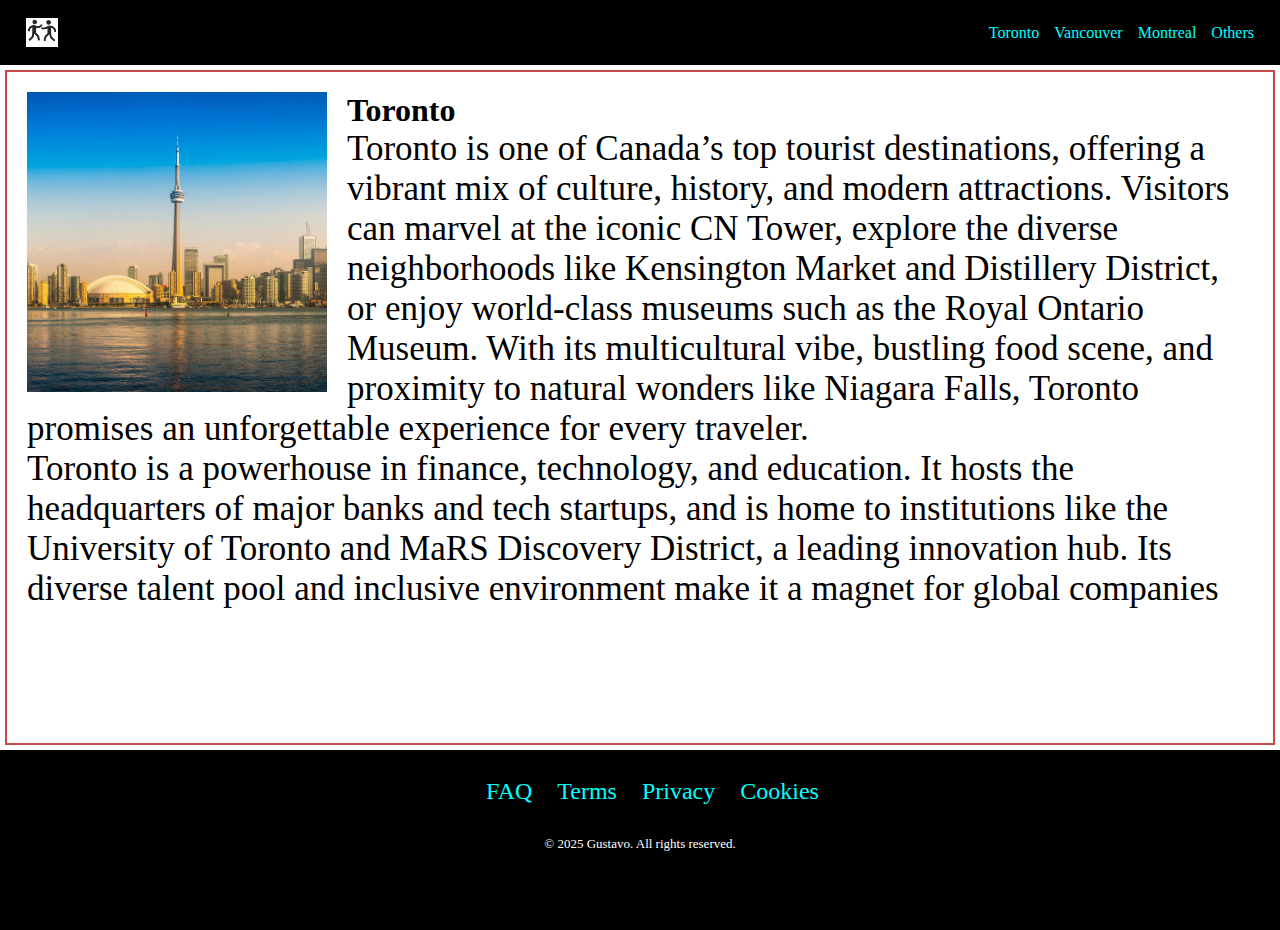
<file: index.html>
<!DOCTYPE html>
<html lang="en">

<head>
    <meta charset="UTF-8">
    <meta name="viewport" content="width=device-width, initial-scale=1.0">
    <link rel="stylesheet" href="./styles.css" />
    <title>Home - Flexbox Example</title>
</head>

<body>
    <header aria-label="Header Information">
        <nav aria-label="Navigation ELement">
            <a href="./index.html" class="logo"><img src="./assets/imgs/hifive.png" alt="logo"></a>
            <!--<span></span>-->
            <ul class="menu">
                <li><a href="#" class="navlink" id="current_page">Toronto</a></li>
                <li><a href="./pages/Vancouver.html" class="navlink">Vancouver</a></li>
                <li><a href="./pages/Montreal.html" class="navlink">Montreal</a></li>
                <li><a href="./pages/CanadaCities.html" class="navlink">Others</a></li>
            </ul>
        </nav>
    </header>

    <main aria-label="Main Information">
        <div class="homepage-content">
            <div id="toronto">
                <img src="./assets/imgs/toronto.jpg" style="width: 300px;" alt="float image on left">
                <h1>Toronto</h1>
                <p>Toronto is one of Canada’s top tourist destinations, offering a vibrant mix of culture, history,
                    and modern attractions.
                    Visitors can marvel at the iconic CN Tower, explore the diverse neighborhoods like Kensington
                    Market and Distillery District, or enjoy world-class museums such as the Royal Ontario Museum.
                    With its multicultural vibe, bustling food scene, and proximity to natural wonders like Niagara
                    Falls, Toronto promises an unforgettable experience for every traveler.</p>
                <p>Toronto is a powerhouse in finance, technology, and education.
                    It hosts the headquarters of major banks and tech startups, and is home to institutions like the
                    University of Toronto
                    and MaRS Discovery District, a leading innovation hub.
                    Its diverse talent pool and inclusive environment make it a magnet for global companies
                </p>
            </div>
        </div>
    </main>

    <footer aria-label="Footer Information">
        <nav aria-label="Footer Navigation">
            <ul>
                <li id="footerLink"><a class="navlink" href="#">FAQ</a></li>
                <li id="footerLink"><a class="navlink" href="#">Terms</a></li>
                <li id="footerLink"><a class="navlink" href="#">Privacy</a></li>
                <li id="footerLink"><a class="navlink" href="#">Cookies</a></li>
            </ul>
        </nav>
        <p>&copy; <time datetime="2025-01-01">2025</time> Gustavo. All rights reserved.</p>
    </footer>
</body>

</html>
</file>
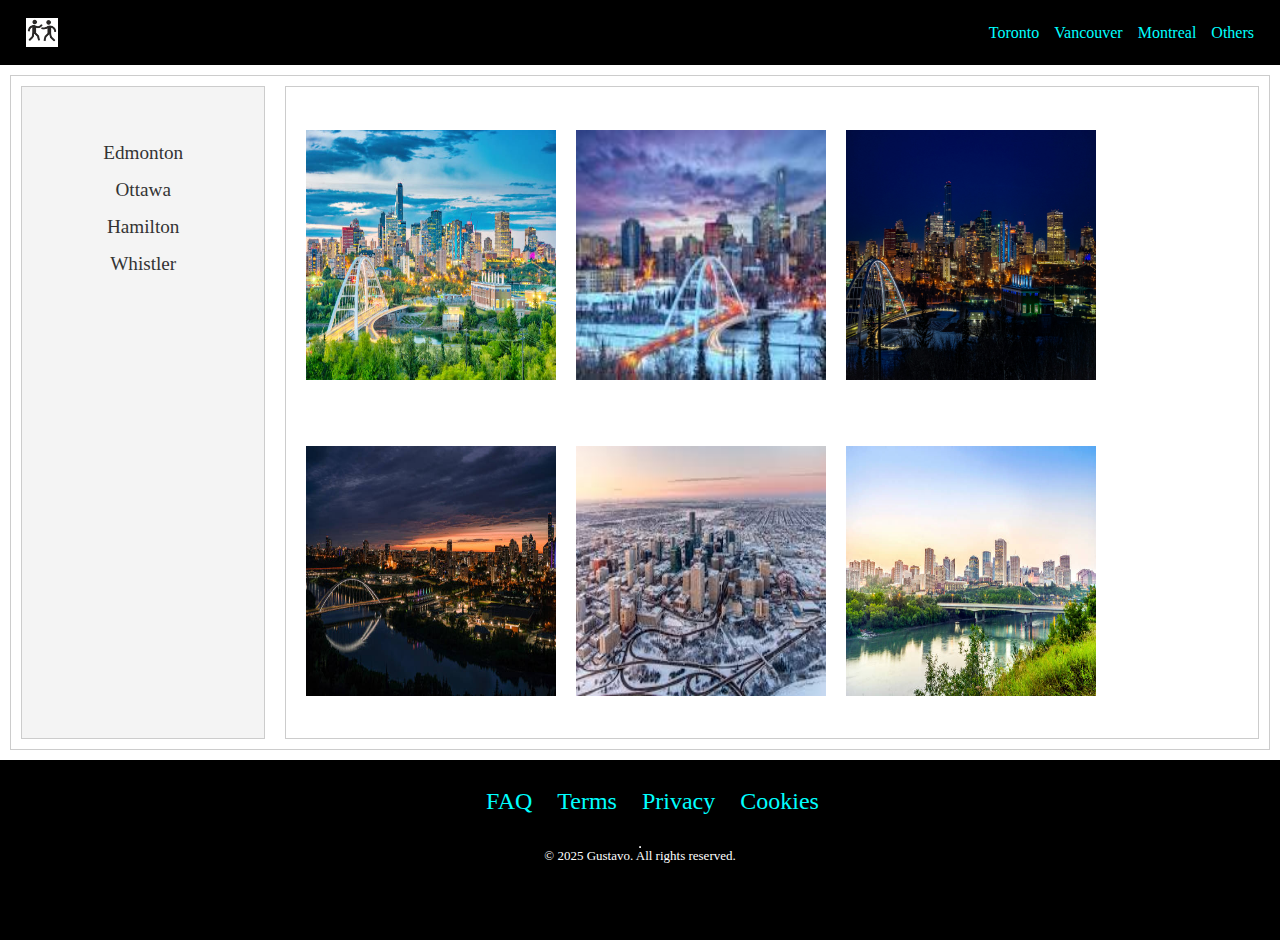
<file: pages/CanadaCities.html>
<!DOCTYPE html>
<html lang="en">

<head>
    <meta charset="UTF-8">
    <meta name="viewport" content="width=device-width, initial-scale=1.0">
    <link rel="stylesheet" href="../styles.css" />
    <title>Home - Flexbox Example</title>
</head>

<body>
    <header aria-label="Header Information">
        <nav aria-label="Navigation ELement">
            <a href="../index.html" class="logo"><img src="../assets/imgs/hifive.png" alt="logo"></a>
            <span></span>
            <ul class="menu">
                <li><a href="../index.html" class="navlink">Toronto</a></li>
                <li><a href="./Vancouver.html" class="navlink" id="current_page">Vancouver</a></li>
                <li><a href="./Montreal.html" class="navlink">Montreal</a></li>
                <li><a href="./CanadaCities.html" class="navlink">Others</a></li>
            </ul>
        </nav>
    </header>

    <main aria-label="Main Information">
        
        <div class="homepage-container">
            <div class="indice">
                <ul>
                    <li><a href="#">Edmonton</a></li>
                    <li><a href="#">Ottawa</a></li>
                    <li><a href="#">Hamilton</a></li>
                    <li><a href="#">Whistler</a></li>
                </ul>
            </div>
            <div class="images">
                <img src="../assets/imgs/edmonton1.jpg" style="width: 250px; height: 250px;" alt="img1">
                <img src="../assets/imgs/edmonton2.jpeg" style="width: 250px; height: 250px;"  alt="img2">
                <img src="../assets/imgs/edmonton3.jpeg" style="width: 250px; height: 250px;"  alt="img3">
                <img src="../assets/imgs/edmonton4.jpg"  style="width: 250px; height: 250px;"  alt="img4">
                <img src="../assets/imgs/edmonton5.jpeg" style="width: 250px; height: 250px;"  alt="img4">
                <img src="../assets/imgs/edmonton6.jpg" style="width: 250px; height: 250px;"  alt="img4">
            </div>
        </div>
    </main>

    <footer aria-label="Footer Information">
        <nav aria-label="Footer Navigation">
            <ul>
                <li id="footerLink"><a class="navlink" href="#">FAQ</a></li>
                <li id="footerLink"><a class="navlink" href="#">Terms</a></li>
                <li id="footerLink"><a class="navlink" href="#">Privacy</a></li>
                <li id="footerLink"><a class="navlink" href="#">Cookies</a></li>
            </ul>
        </nav>
        <hr>
        <p>&copy; <time datetime="2025-01-01">2025</time> Gustavo. All rights reserved.</p>
    </footer>
</body>

</html>
</file>
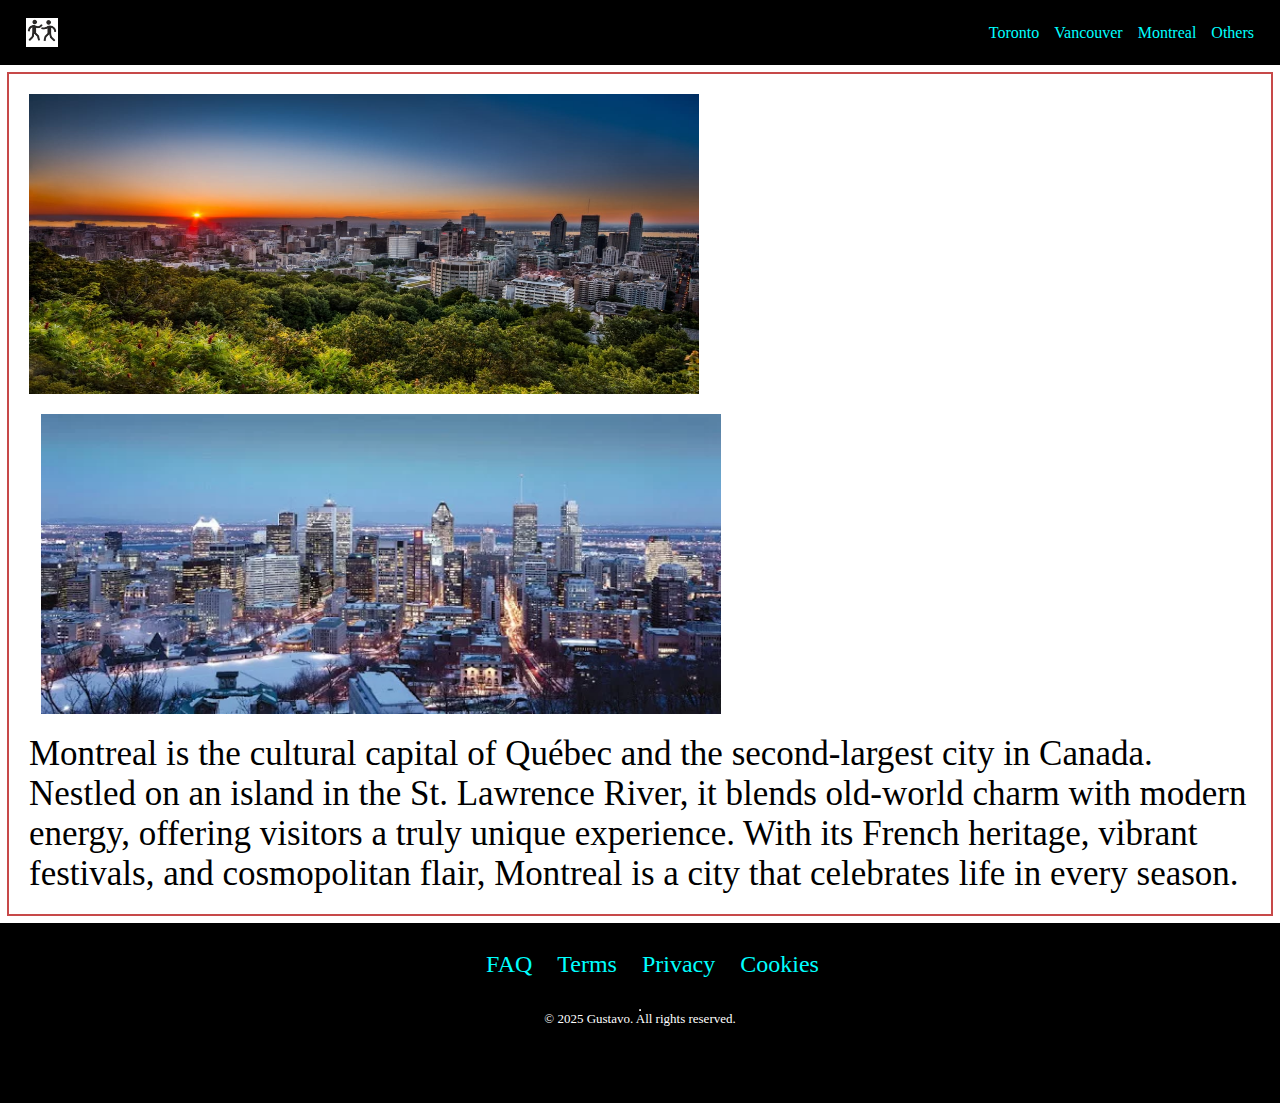
<file: pages/Montreal.html>
<!DOCTYPE html>
<html lang="en">

<head>
    <meta charset="UTF-8">
    <meta name="viewport" content="width=device-width, initial-scale=1.0">
    <link rel="stylesheet" href="../styles.css" />
    <title>Home - Flexbox Example</title>
</head>

<body>
    <header aria-label="Header Information">
        <nav aria-label="Navigation ELement">
            <a href="../index.html" class="logo"><img src="../assets/imgs/hifive.png" alt="logo"></a>
            <span></span>
            <ul class="menu">
                <li><a href="../index.html" class="navlink">Toronto</a></li>
                <li><a href="./Vancouver.html" class="navlink" id="current_page">Vancouver</a></li>
                <li><a href="#" class="navlink">Montreal</a></li>
                <li><a href="./CanadaCities.html" class="navlink">Others</a></li>
            </ul>
        </nav>
    </header>

    <main aria-label="Main Information">
        <div id="montreal-content">
            <div class="image1">
                <img src="../assets/imgs/montreal.jpg" style="width: 670px; height: 300px;" alt="float image on left">
            </div>
            <div class="image2">
                <img src="../assets/imgs/montreal2.webp" style="width: 680px; height: 300px; margin-left: 12px;"
                    alt="float image on right">
            </div>
            <div class="montrealText">
                <p>Montreal is the cultural capital of Québec and the second-largest city in Canada.
                    Nestled on an island in the St. Lawrence River, it blends old-world charm with modern energy,
                    offering visitors a truly unique experience. With its French heritage,
                    vibrant festivals, and cosmopolitan flair, Montreal is a city that celebrates life in every season.
                </p>
            </div>
        </div>
    </main>

    <footer aria-label="Footer Information">
        <nav aria-label="Footer Navigation">
            <ul>
                <li id="footerLink"><a class="navlink" href="#">FAQ</a></li>
                <li id="footerLink"><a class="navlink" href="#">Terms</a></li>
                <li id="footerLink"><a class="navlink" href="#">Privacy</a></li>
                <li id="footerLink"><a class="navlink" href="#">Cookies</a></li>
            </ul>
        </nav>
        <hr>
        <p>&copy; <time datetime="2025-01-01">2025</time> Gustavo. All rights reserved.</p>
    </footer>

</body>

</html>
</file>
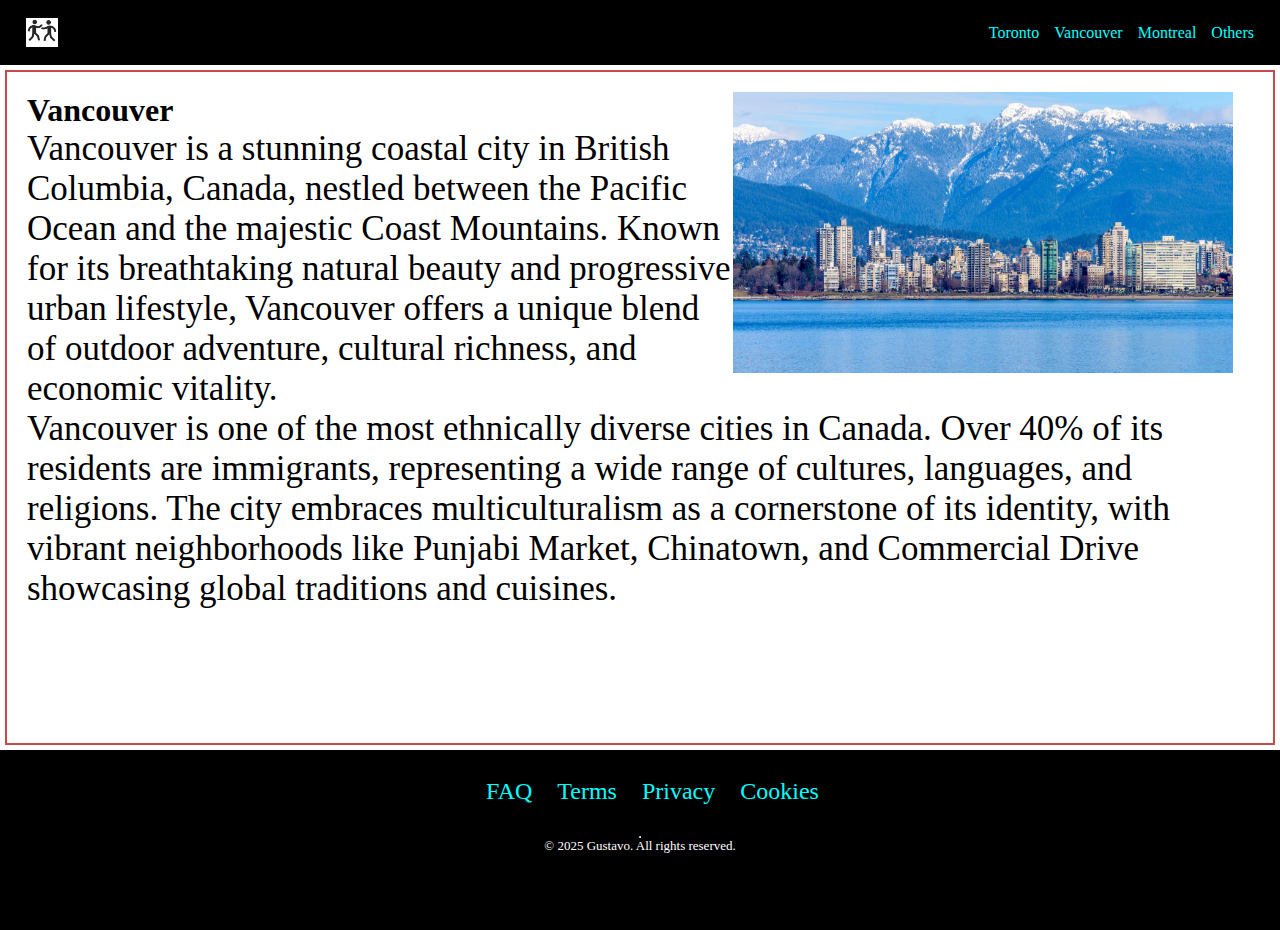
<file: pages/Vancouver.html>
<!DOCTYPE html>
<html lang="en">

<head>
    <meta charset="UTF-8">
    <meta name="viewport" content="width=device-width, initial-scale=1.0">
    <link rel="stylesheet" href="../styles.css" />
    <title>Home - Flexbox Example</title>
</head>

<body>
    <header aria-label="Header Information">
        <nav aria-label="Navigation ELement">
            <a href="../index.html" class="logo"><img src="../assets/imgs/hifive.png" alt="logo"></a>
            <span></span>
            <ul class="menu">
                <li><a href="../index.html" class="navlink">Toronto</a></li>
                <li><a href="./Vancouver.html" class="navlink" id="current_page">Vancouver</a></li>
                <li><a href="./Montreal.html" class="navlink">Montreal</a></li>
                <li><a href="./CanadaCities.html" class="navlink">Others</a></li>
            </ul>
        </nav>
    </header>

    <main aria-label="Main Information">
        <div class="homepage-content">
            <div id="vancouver">
                <img src="../assets/imgs/vancouver.jpg" style="width: 500px;" alt="float image on right">
                    <h1>Vancouver</h1>
                    <p>Vancouver is a stunning coastal city in British Columbia, Canada, nestled between the Pacific Ocean and the majestic Coast Mountains.
                         Known for its breathtaking natural beauty and progressive urban lifestyle,
                         Vancouver offers a unique blend of outdoor adventure, cultural richness, and economic vitality.</p>
                    <p>Vancouver is one of the most ethnically diverse cities in Canada. Over 40% of its residents are immigrants, 
                        representing a wide range of cultures, languages, and religions. 
                        The city embraces multiculturalism as a cornerstone of its identity, with vibrant neighborhoods like Punjabi Market,
                         Chinatown, and Commercial Drive showcasing global traditions and cuisines.
                    </p>
            </div>
        </div>
    </main>
    <footer aria-label="Footer Information">
        <nav aria-label="Footer Navigation">
            <ul>
                <li id="footerLink"><a class="navlink" href="#">FAQ</a></li>
                <li id="footerLink"><a class="navlink" href="#">Terms</a></li>
                <li id="footerLink"><a class="navlink" href="#">Privacy</a></li>
                <li id="footerLink"><a class="navlink" href="#">Cookies</a></li>
            </ul>
        </nav>
        <hr>
        <p>&copy; <time datetime="2025-01-01">2025</time> Gustavo. All rights reserved.</p>
    </footer>
</body>

</html>
</file>
<file: styles.css>
* {
    box-sizing: border-box;
    margin: 0;
    padding: 0;
    list-style: none;
    text-decoration: none;
}

header {
    padding: 10px 10px 10px 10px;
    background-color: black;
}

nav {
    display: flex;
    flex-direction: row;
    justify-content: space-between;
    align-items: center;
    background-color: #000000;
    padding: 8px 16px;
    border-radius: 16px;
}


.logo {
    display: inline-block;
    background-color: white;
}

header nav>a img {
    width: 32px;
    height: auto;
}

header nav>a {
    display: flex;
}


header nav ul {
    display: flex;
    justify-content: space-between;
    align-items: center;
    flex-direction: row;
    gap: 15px;
}

header nav ul,
header nav ul li {
    display: flex;
}


.navlink:link,
.navlink:visited {
    color: aqua;
}

.navlink:hover {
    color: orange
}

.navlink:active {
    color: green;
}

.navlink[href] #current_page {
    color: aquamarine;
}

main {
    margin: 0;
    padding: 0;
}

h2 {
    padding-bottom: 45px;
}

.homepage-content {
    display: flex;
    margin: 5px;
    width: auto;
    min-height: 75vh;
    padding: 20px;
    border: 2px solid #c74949;
}

/*----------- Toronto --------- */

#toronto {
    overflow: hidden;
}

#toronto img {
    float: left;
    margin-right: 20px;
    width: auto;
    height: auto;
}


/*----------- Vancouver --------- */
#vancouver {
    overflow: hidden;
}

#vancouver img {
    float: right;
    margin-right: 20px;
    width: auto;
    height: auto;
}

/*----------- Montreal --------- */

#montreal-content {
    display: flex;
    flex-direction: row;
    align-items: flex-end;
    flex-wrap: wrap;
    margin: 7px;
    padding: 20px;
    min-height: 75vh;
    border: 2px solid #c74949;
    gap: 20px;
}

.image1 {
    display: flex;
}

.image2 {
    display: flex;
}

.montrealText {
    display: flex;
}

/* ------- Other Cities ------- */

.homepage-container {
    display: flex;
    height: 75vh;
    margin: 10px;
    border: 1px solid #ccc;
}

.indice {
    text-align: center;
    width: 20%;
    background-color: #f4f4f4;
    padding: 20px;
    margin: 10px;
    box-sizing: border-box;
    border: 1px solid #ccc;
}


.indice ul {
    margin-top: 30px;
    list-style: none;
    padding: 0;
}

.indice li {
    padding-top: 5px;
    font-size: larger;
    margin-bottom: 10px;
}

.indice a {
    text-decoration: none;
    color: #333;
}

.images {
    margin: 10px;
    border: 1px solid #ccc;
    width: 80%;
    padding: 20px;
    box-sizing: border-box;
    display: flex;
    flex-wrap: wrap;
    gap: 20px;
    justify-content: flex-start;
    align-items: center;
    overflow: hidden;
}

/* footer */
footer {
    background: var(--light);
    display: flex;
    flex-direction: column;
    align-items: center;
    font-size: 15px;
    height: 20vh;
    color: white;
    background-color: #000000;
}

footer nav>a {
    display: flex;
    vertical-align: middle;
}

footer nav ul {
    margin-bottom: 8px;
    display: flex;
    justify-content: space-between;
    flex-direction: row;
}

#footerLink {
    padding-top: 20px;
    padding-bottom: 15px;
    padding-left: 25px;
    font-size: x-large;
}

p {
    font-size: 35px;
}

footer p {
    font-size: small;
}
</file>
